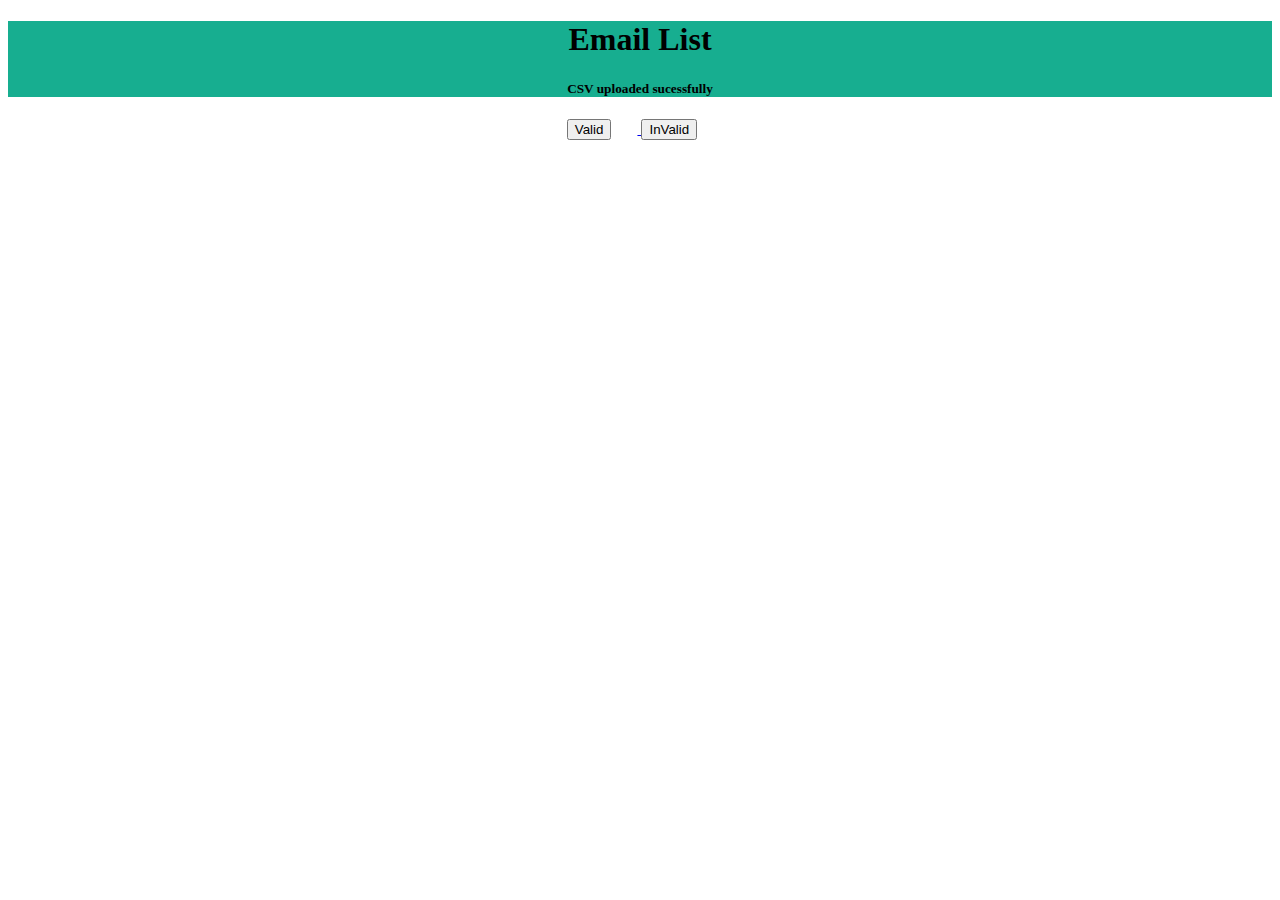
<file: templates/index.html>
<!DOCTYPE html>
<html>
<head>
  <meta charset="utf-8" />
  <title>Show CSV</title>
  <style>
    .buttons
    {
      text-align: center;
      margin: auto;
    }
    .banner
    {
    background: #17ae90;
    background-attachment: fixed;
    background-repeat: no-repeat;
    background-size: cover;
    background-position: center;
    text-align: center;
  }

  </style>
</head>
<body>
  <div class="banner">
    <div>
      <h1>Email List</h1>
      <h5>CSV uploaded sucessfully</h5>
      </div>
      </div>
  <div class = buttons>
    <a href="http://127.0.0.1:5000/valid">
    <input type="button" value="Valid" style='margin-right:26px'/>
    </a>
    <a href="http://127.0.0.1:5000/invalid">
      <input type="button" value="InValid" style='margin-right:16px'/>
    </a>
  </div>
 </a>
</form>
</body>
</html>
</file>
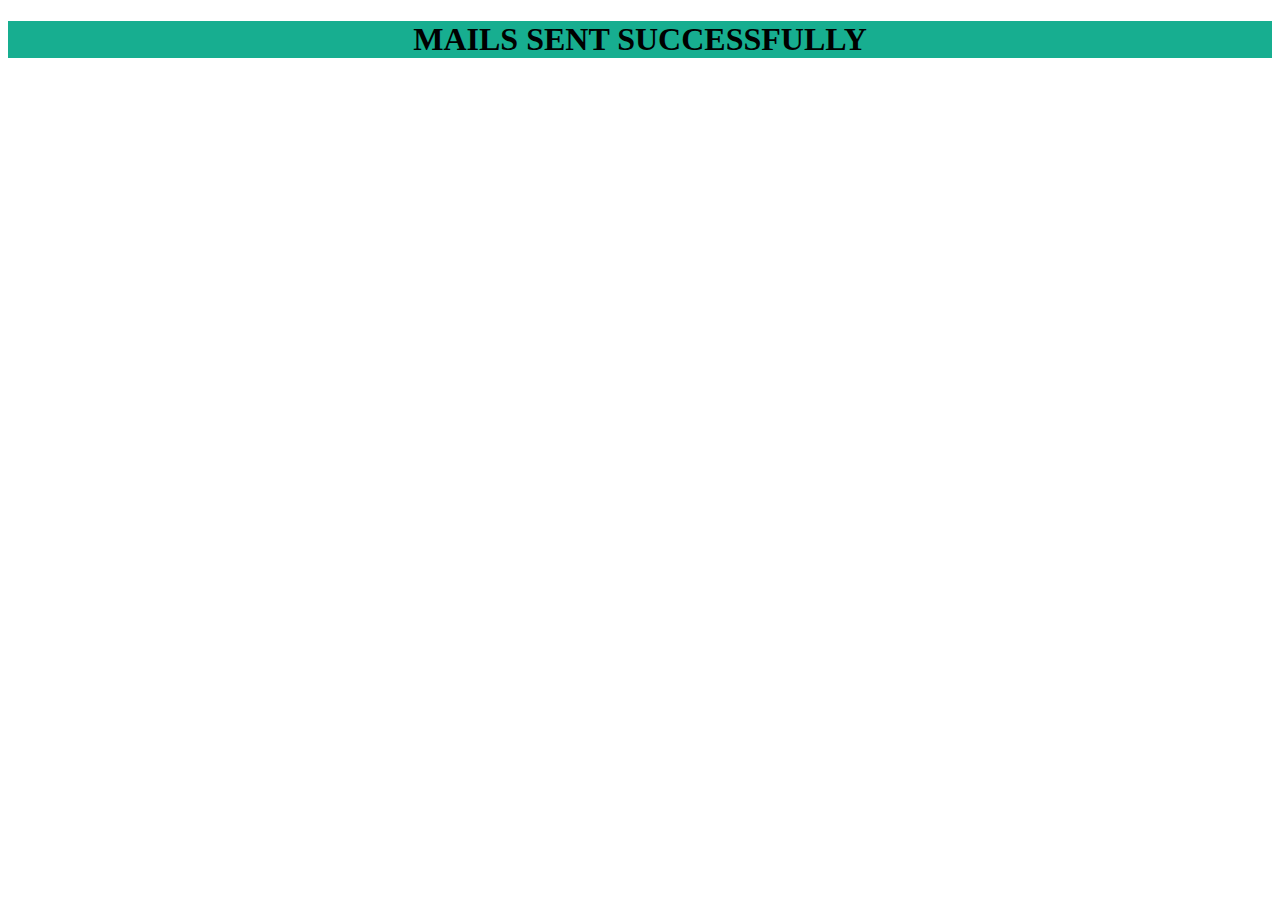
<file: templates/send.html>
<!DOCTYPE html>
<html>
<head>
  <meta charset="utf-8" />
  <title>MAILS SENT</title>
  <style>
    .buttons
    {
      text-align: center;
      margin: auto;
    }
    .banner
    {
    background: #17ae90;
    background-attachment: fixed;
    background-repeat: no-repeat;
    background-size: cover;
    background-position: center;
    text-align: center;
  }

  </style>
</head>
<body>
  <div class="banner">
    <div>
      <h1>MAILS SENT SUCCESSFULLY</h1>
      </div>
      </div>
 </a>
</form>
</body>
</html>
</file>
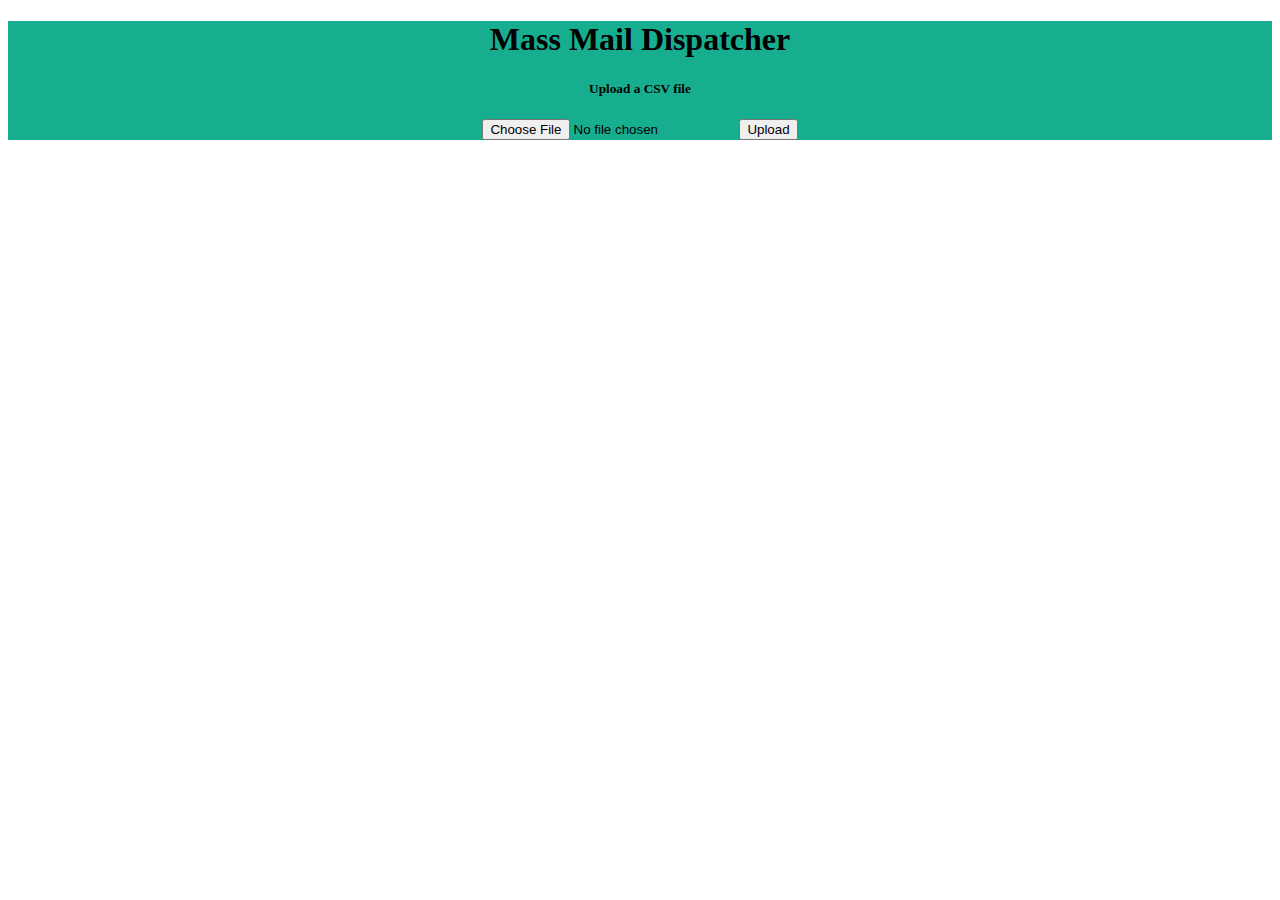
<file: templates/upload.html>
<!DOCTYPE html>
<html>
<head>
  <meta charset="utf-8" />
  <title>Upload CSV</title>
  <style>
  .banner{
    background: #17ae90;
    background-attachment: fixed;
    background-repeat: no-repeat;
    background-size: cover;
    background-position: center;
    text-align: center;
  }
  
  .upload {
    text-align: center;
    margin: auto;
  }
  </style>
</head>
<body>
  <div class="banner">
    <div>
      <h1>Mass Mail Dispatcher</h1>
      <h5>Upload a CSV file</h5>
      <div class = "upload">
        <form action="" method="post" enctype="multipart/form-data">
        <input type="file" name="file" id="file">
        <input type="submit" value="Upload" name="submit">
    </div>
    </div>  
  </div>
  

</body>
</html>
</file>
